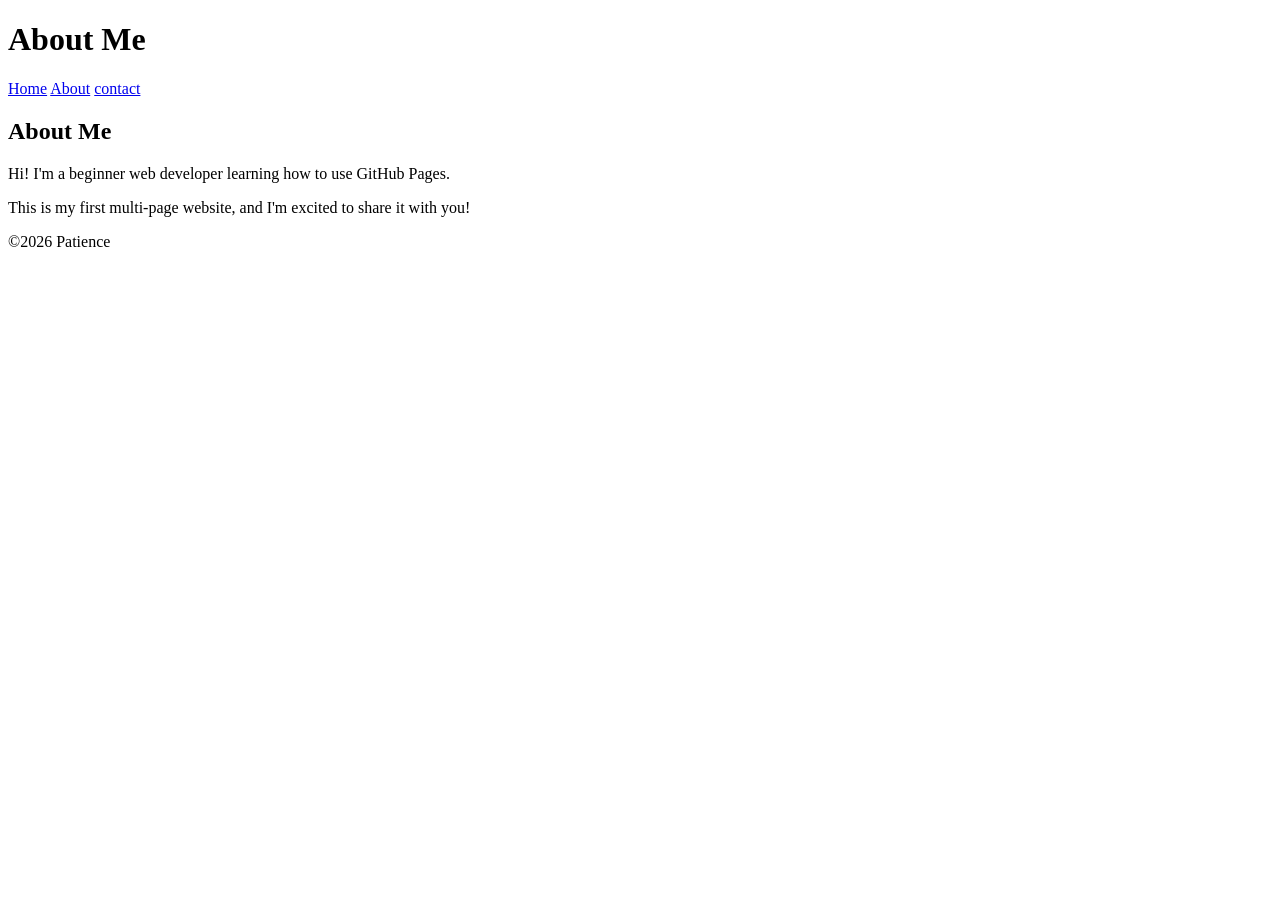
<file: about.html>
<!DOCTYPE html>
<html lang="en">
  <head>
    <meta charset="UTF-8">
    <meta name="viewport"content="width=device-width,initial-scale=1.0">
    <title>About Me</title>
    <link ref="stylesheet" href="style.css">
  </head>
  <body>
    <header> 
    <h1>About Me</h1>
    <nav>
      <a href="index.html">Home</a>
      <a href="index.html">About</a>
      <a href="index>html">contact</a>
    </nav>
    </header>

  </main>
    <main class="container my-5"> 

    <h2>About Me</h2> 

    <p>Hi! I'm a beginner web developer learning how to use GitHub Pages.</p> 

    <p>This is my first multi-page website, and I'm excited to share it with you!</p> 
    
  </main>

    <footer>
      <p>&copy;2026 Patience</p>
    </footer>
  </body>
</html>
</file>
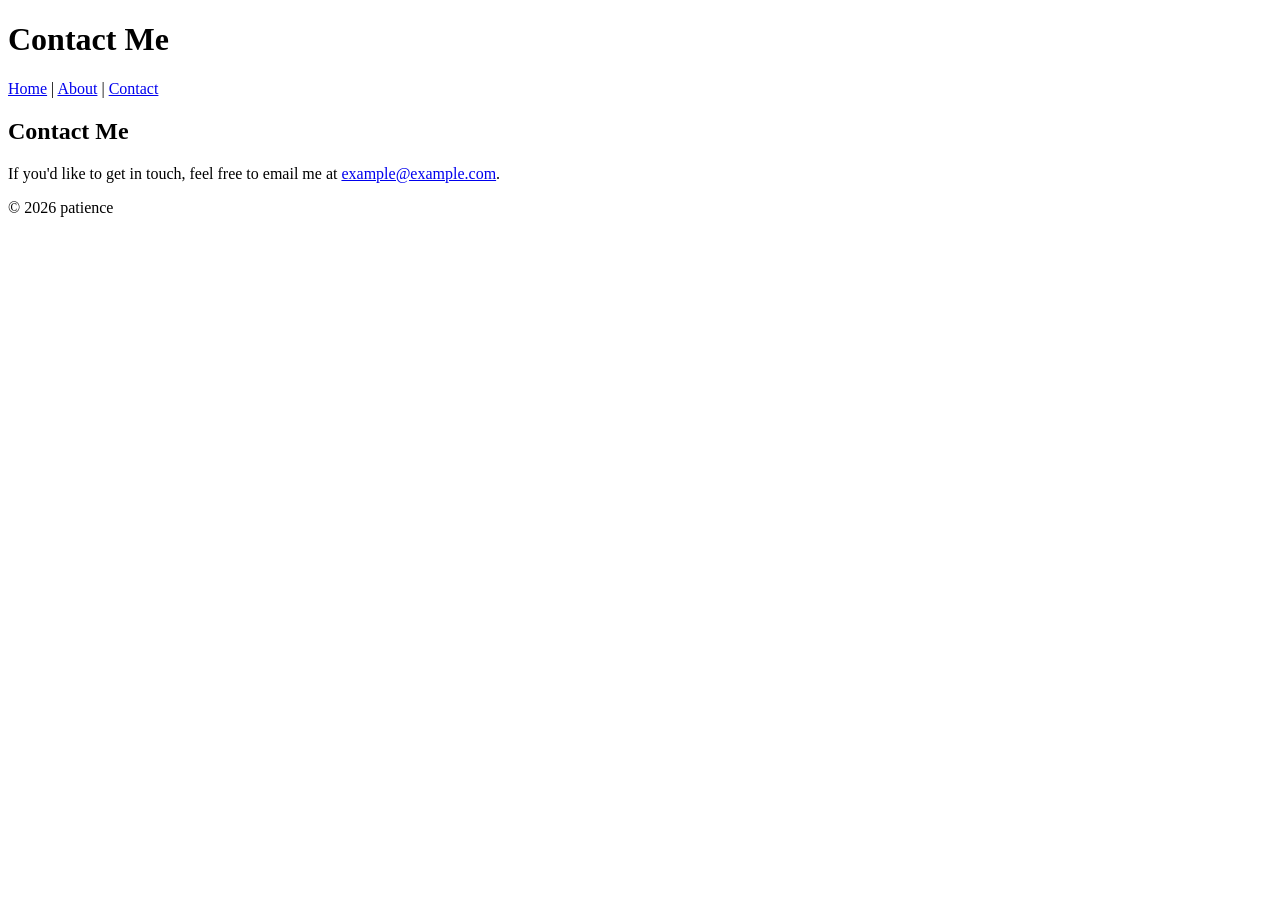
<file: Contact.html>
<!DOCTYPE html>
<html lang="en">
<head>
    <meta charset="UTF-8">
    <meta name="viewport" content="width=device-width, initial-scale=1.0">
    <title>Contact Me</title>
    <link ref="stylesheet" href="style.css">
</head>
<body>
    <header>
        <h1>Contact Me</h1>
        <nav>
            <a href="index.html">Home</a> |
            <a href="about.html">About</a> |
            <a href="contact.html">Contact</a>
        </nav>
    </header>

    <main>
        <main class="container my-5"> 

    <h2>Contact Me</h2> 

    <p>If you'd like to get in touch, feel free to email me at <a href="mailto:example@example.com" class="btn btn-success">example@example.com</a>.</p> 
      
    </main>

    <footer>
        <p>&copy; 2026 patience</p>
    </footer>
</body>
</html>
</file>
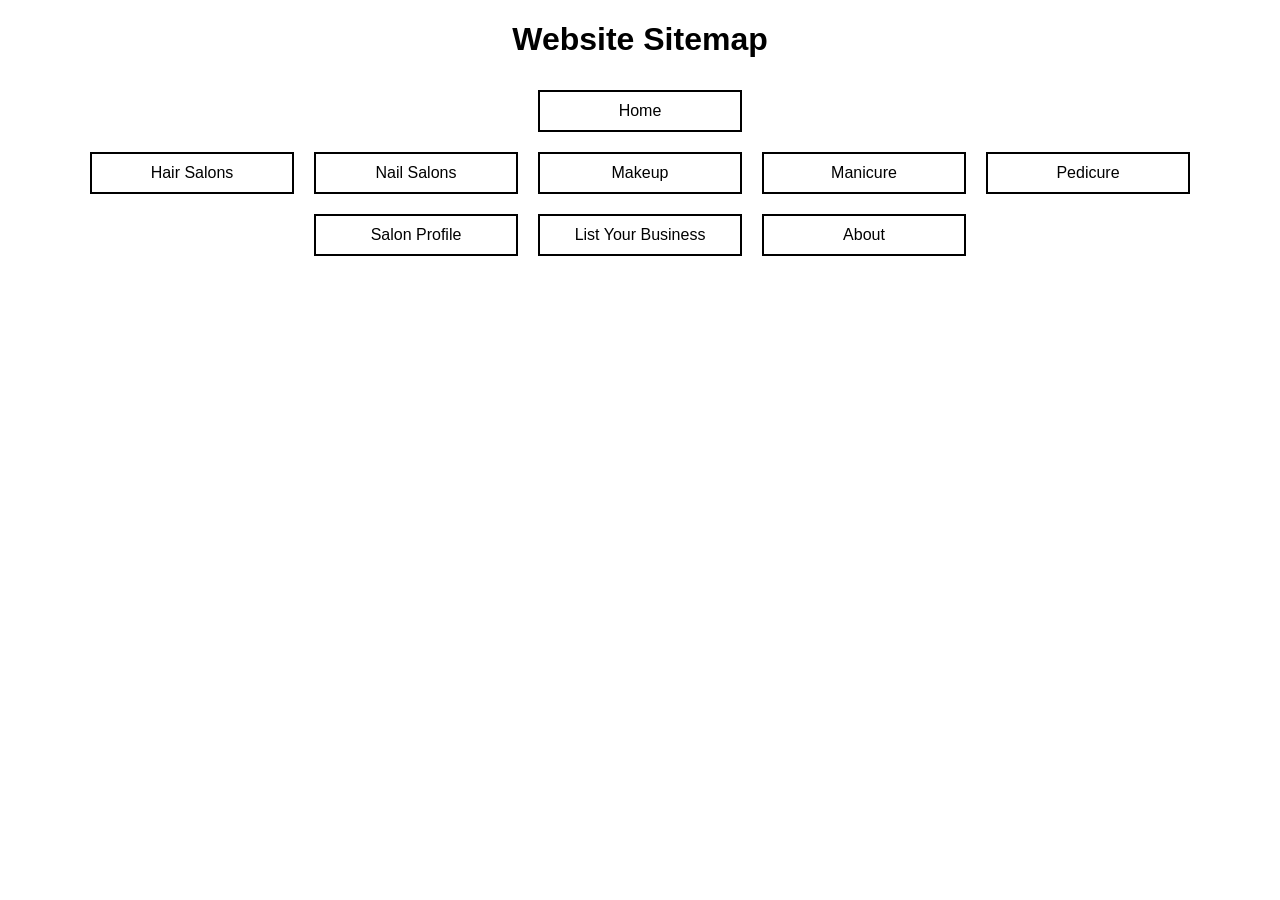
<file: sitemap.html>
<!DOCTYPE html>
<html>
<head>
    <title>Sitemap</title>
    <style>
        body {
            font-family: Arial;
            text-align: center;
        }
        .box {
            border: 2px solid black;
            padding: 10px;
            margin: 10px;
            display: inline-block;
            width: 180px;
        }
        .container {
            display: flex;
            justify-content: center;
            flex-wrap: wrap;
        }
    </style>
</head>
<body>

<h1>Website Sitemap</h1>

<div class="box">Home</div>

<div class="container">
    <div class="box">Hair Salons</div>
    <div class="box">Nail Salons</div>
    <div class="box">Makeup</div>
    <div class="box">Manicure</div>
    <div class="box">Pedicure</div>
</div>

<div class="container">
    <div class="box">Salon Profile</div>
    <div class="box">List Your Business</div>
    <div class="box">About</div>
</div>

</body>
</html>
</file>
<file: style.css>
body {
    font-family: Arial, sans-serif;
    color: #333;
    background-color: #f9f9f9;
    margin: 0;
    padding: 0;
    line-height: 1.6;
}
header {
    background-color: #4CAF50;
    color: white;
    padding: 20px;
    text-align: center;
}

header h1 {
    margin: 0;
}

nav a {
    color: white;
    text-decoration: none;
    margin: 0 10px;
}

nav a:hover {
    text-decoration: underline;
}
        </nav>
    </header>

	main {
    padding: 20px;
    max-width: 800px;
    margin: 0 auto;
}

main img {
    max-width: 100%;
    height: auto;
    display: block;
    margin: 20px 0;
}p {
    font-size: 1.1em;
}

a {
    color: #4CAF50;
    text-decoration: none;
}

a:hover {
    text-decoration: underline;
}
img {
    border: 5px solid #4CAF50;
    border-radius: 10px;
}

main a[href^="mailto:"] {
    color: #ff5722;
    font-weight: bold;
}
       footer {
    background-color: #333;
    color: white;
    text-align: center;
    padding: 10px;
    position: fixed;
    bottom: 0;
    width: 100%;
}
</file>
